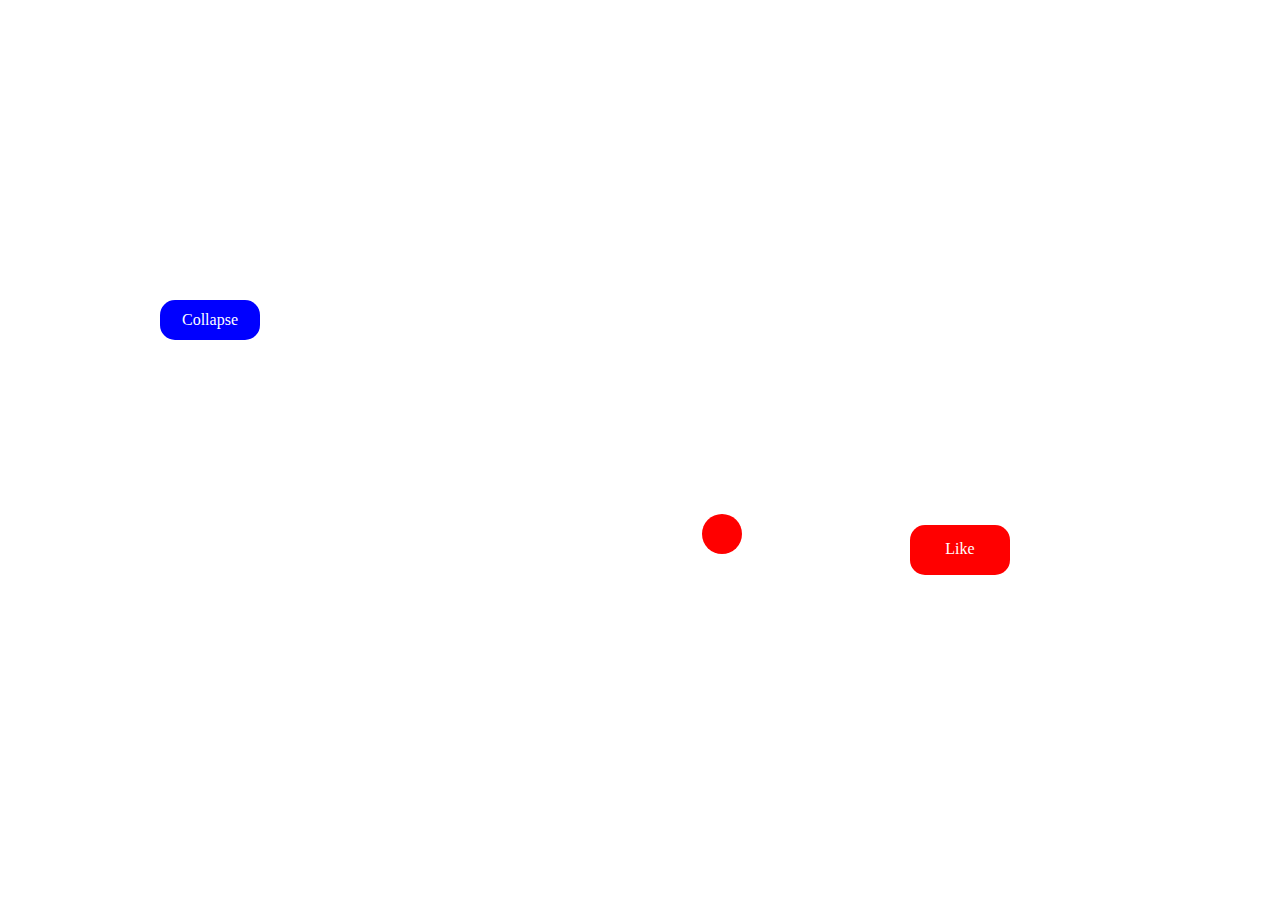
<file: index.html>
<!DOCTYPE html>
<html lang="en">
<head>
    <meta charset="UTF-8">
    <meta name="viewport" content="width=device-width, initial-scale=1.0">
    <meta http-equiv="X-UA-Compatible" content="ie=edge">
    <title>AHJ-HW</title>
<link href="main.css" rel="stylesheet"></head>
<body>

    <div class="collapse container"></div>

    <div class="chat container"></div>

    <div class="liker container"></div>


<script type="text/javascript" src="bundle.js"></script></body>
</html>
</file>
<file: main.css>
body,html{height:100%;margin:0}body{background:#fff;font-size:16px;display:flex;justify-content:center;align-items:center;color:#fff}.collapse{display:flex;flex-wrap:wrap;height:300px;align-content:flex-start;justify-content:flex-start}.collapse_btn{display:block;width:100px;height:40px;background-color:#00f;color:#fff;text-align:center;border-radius:15px;line-height:40px;cursor:pointer}.collapse_btn:hover{background-color:#4169e1}.collapse_text{margin-top:10px;height:0;box-sizing:border-box;overflow:hidden;transition:all 1s;border:1px solid transparent;border-radius:5px;color:#000}.appear{height:70px;border:1px solid #000}.form_header_wrapper{display:flex;justify-content:space-between;width:90%}.form{position:relative;display:flex;flex-wrap:wrap;justify-content:center;width:51%;border:1px solid #000;padding:10px;transition:all .5s}.container{width:25%}.chat{display:flex;flex-wrap:wrap;height:300px;align-content:flex-start;justify-content:center;position:relative;color:#000}.form_btn{line-height:30px;width:90%;border:1px solid #000;border-radius:15px;text-align:center;margin-top:5px}.form_btn,.open_form_btn{display:block;cursor:pointer}.open_form_btn{width:40px;height:40px;border-radius:55px;background-color:red;position:absolute;transition:all .5s;top:-20px;right:-20px}.open_form_btn:hover{width:50px;height:50px;top:-25px;right:-25px}.open_btn_wrapper{width:51%;position:relative}.form_close{cursor:pointer}.invisable{opacity:0}.visable{opacity:1}.liker{display:flex;flex-direction:column;justify-content:center;align-items:center}.liker_btn{display:block;background-color:red;width:100px;height:50px;text-align:center;cursor:pointer;border-radius:15px;padding-top:15px;box-sizing:border-box}.heart_container{width:100px;height:200px;position:relative}.heart{position:absolute;animation-duration:.5s;animation-timing-function:ease-out;width:20px;height:20px}@keyframes heart1{0%{opacity:1;bottom:-25px;left:40px}25%{left:0}50%{left:50px}75%{left:100px}to{opacity:0;bottom:200px;left:50px}}@keyframes heart2{0%{opacity:1;bottom:-25px;left:40px}25%{left:50px}50%{left:100px}75%{left:0}to{opacity:0;bottom:200px;left:50px}}@keyframes heart3{0%{opacity:1;bottom:-25px;left:40px}25%{left:50px}50%{left:0}75%{left:100px}to{opacity:0;bottom:200px;left:50px}}@keyframes heart4{0%{opacity:1;bottom:-25px;left:40px}25%{left:100px}50%{left:50px}75%{left:0}to{opacity:0;bottom:200px;left:50px}}
</file>
